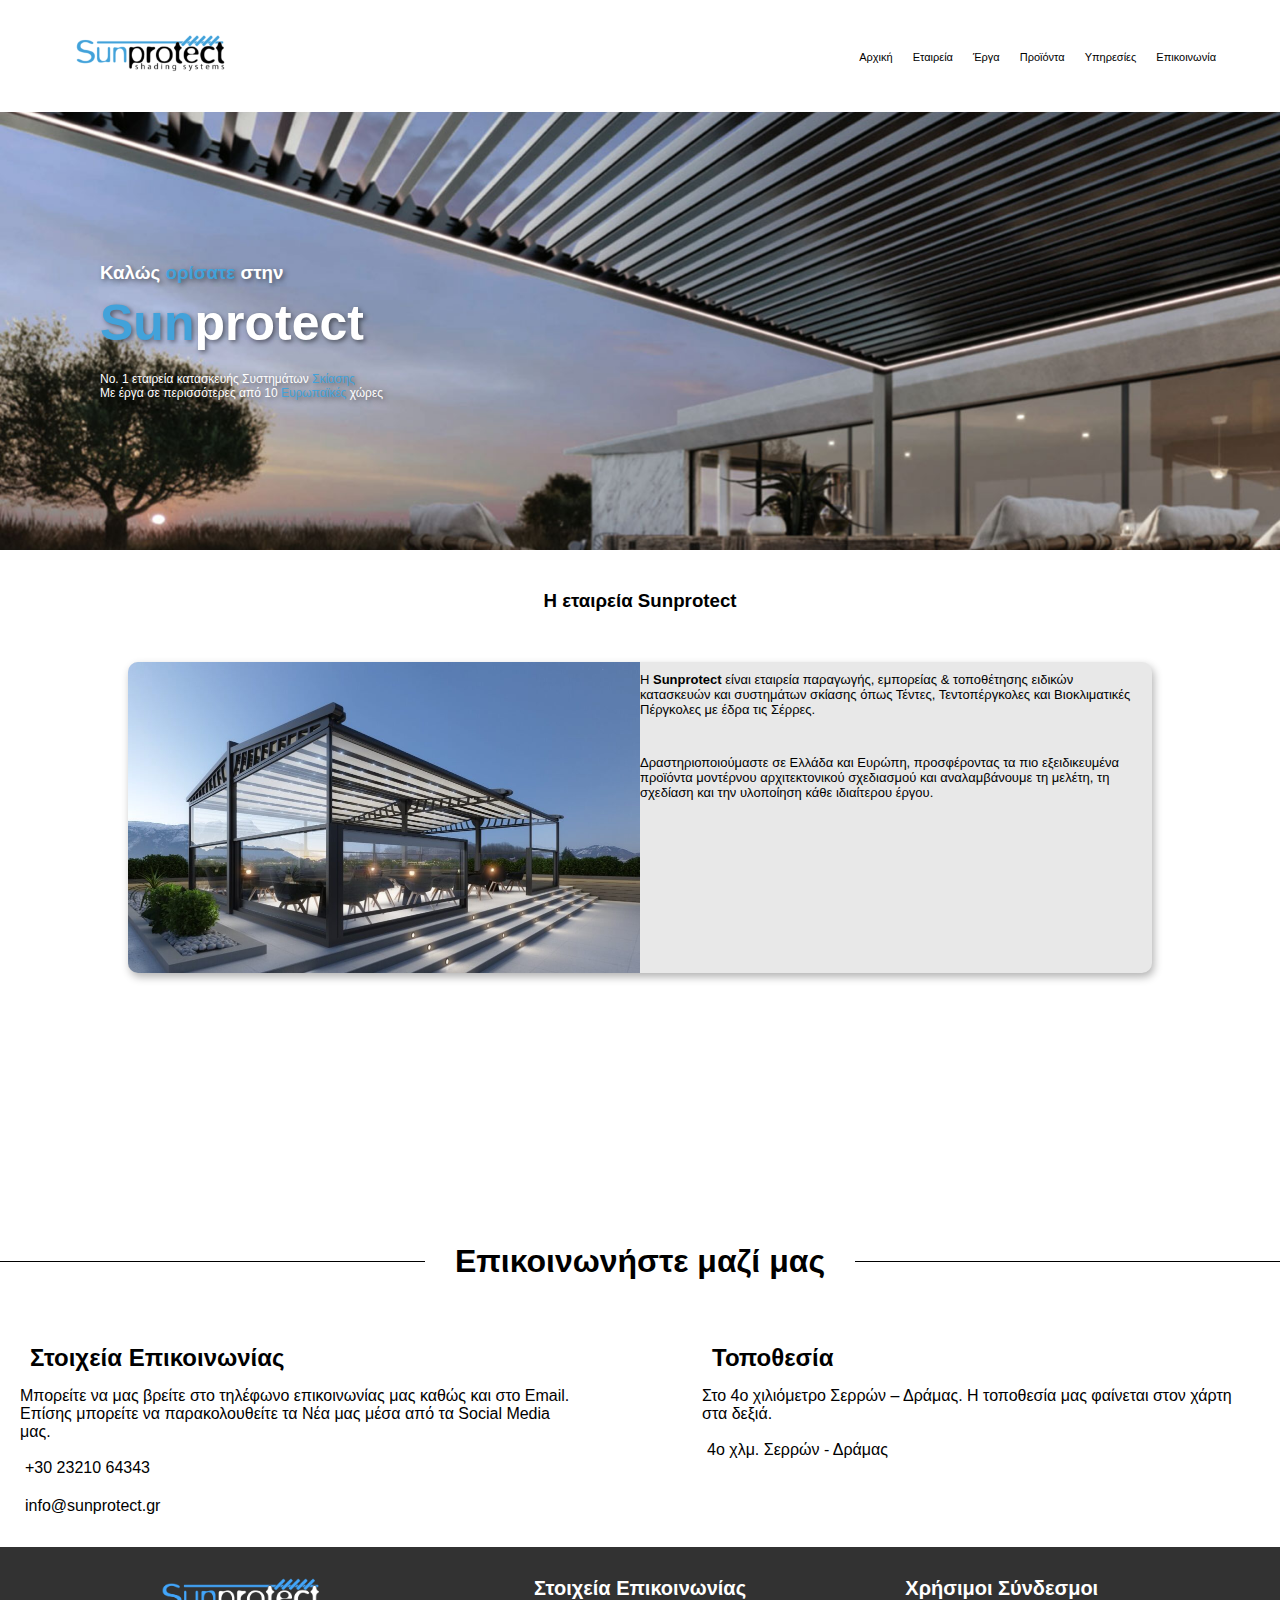
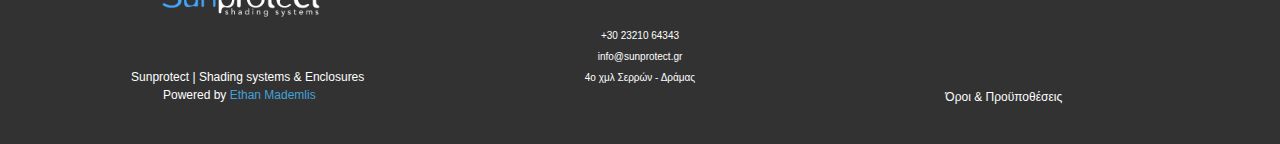
<file: index.html>
<!DOCTYPE html>
<html lang="en">

<head>
    <meta charset="UTF-8">
    <meta name="viewport" content="width=device-width, initial-scale=1.0">
    <title>Sunprotect Αρχική | Sunprotect</title>
    <link rel="stylesheet" href="style.css">
    <link rel="stylesheet" href="https://cdnjs.cloudflare.com/ajax/libs/font-awesome/6.5.2/css/all.min.css" integrity="sha512-SnH5WK+bZxgPHs44uWIX+LLJAJ9/2PkPKZ5QiAj6Ta86w+fsb2TkcmfRyVX3pBnMFcV7oQPJkl9QevSCWr3W6A==" crossorigin="anonymous" referrerpolicy="no-referrer" />
</head>

<body>
    <!--HEADER MENU STARTS HERE-->
    <header>
        <div class="container">
            <div class="logo">
                <a href="index.html"><img class="logo" src="images/logo.png" alt="Sunprotect Serres logo"></a>
            </div>
            <nav>
                <ul class="nav-links">
                    <li><a href="index.html">Αρχική</a></li>
                    <li><a href="about.html">Εταιρεία</a></li>
                    <li><a href="#">Έργα</a></li>                    
                    <li><a href="#">Προϊόντα</a></li>
                    <li><a href="services.html">Υπηρεσίες</a></li>                    
                    <li><a href="#">Επικοινωνία</a></li>
                </ul>
            </nav>
        </div>
    </header>
    <!--HEADER MENU STARTS HERE-->

    <!-- HERO SECTION STARTS HERE -->
     <div class="homehero">
        <h3 class="herosection">Καλώς <span class="bluespan">ορίσατε</span> στην</h3>
        <h1 class="herosection"><span class="bluespan">Sun</span>protect</h1>
        <p class="herosection">Νο. 1 εταιρεία κατασκευής Συστημάτων <span class="bluespan">Σκίασης</span>
            <br>Με έργα σε περισσότερες από 10 <span class="bluespan">Ευρωπαϊκές</span> χώρες
        </p>
     </div>
    <!-- HERO SECTION ENDS HERE -->

    <!-- SECOND SECTION STARTS HERE -->
     <div class="secondsection">
        <h3 class="secondsection">Η εταιρεία Sunprotect</h3>
        <div class="box">
            <img class="pergola1img" src="images/pergola1.jpg" alt="pergola made by Sunprotect Serres">
            <p class="mainblackletters" id="secondsectionboxletters">Η <strong>Sunprotect</strong> είναι εταιρεία παραγωγής, εμπορείας & τοποθέτησης ειδικών κατασκευών και συστημάτων σκίασης όπως Τέντες, Τεντοπέργκολες και Βιοκλιματικές Πέργκολες με έδρα τις Σέρρες.</p>
            <br>
            <p class="mainblackletters" id="secondsectionboxletters">Δραστηριοποιούμαστε σε Ελλάδα και Ευρώπη, προσφέροντας τα πιο εξειδικευμένα προϊόντα μοντέρνου αρχιτεκτονικού σχεδιασμού και αναλαμβάνουμε τη μελέτη, τη σχεδίαση και την υλοποίηση κάθε ιδιαίτερου έργου.</p>
        </div>
     </div>
    <!-- SECOND SECTION ENDS HERE -->

    <!-- THIRD SECTION STARTS HERE -->
    <div class="dividerimage">
    </div>
   <!-- THIRD SECTION ENDS HERE -->












   <!-- CONTACT US STARTS HERE -->
    <div class="contactuscontainer">
            <h1 class="contactusheading">Επικοινωνήστε μαζί μας</h1>
            <div class="contactusinformation">
                <div class="information">
                    <i class="fas fa-paper-plane icon blueicon fa-3x"></i>
                    <h2>Στοιχεία Επικοινωνίας</h2>
                    <p>Μπορείτε να μας βρείτε στο τηλέφωνο επικοινωνίας μας
                        καθώς και στο Email. Επίσης μπορείτε να παρακολουθείτε τα Νέα μας μέσα
                        από τα Social Media μας.</p>
        
                    <p><i class="fab fa-facebook socialicon"></i> <i class="fab fa-instagram socialicon"></i></p>
        
                    <p><i class="fas fa-phone contacticon blueicon fa-2x"></i>+30 23210 64343</p>
        
                    <p><i class="fas fa-envelope contacticon blueicon fa-2x"></i> info@sunprotect.gr</p>
                </div>
                <div class="information">
                    <i class="fas fa-map-marker-alt icon blueicon fa-3x"></i>
                    <h2>Τοποθεσία</h2>
                    <p>Στο 4ο χιλιόμετρο Σερρών – Δράμας. Η τοποθεσία μας φαίνεται στον χάρτη στα δεξιά.</p>
                    <p><i class="fas fa-map-marker-alt contacticon blueicon fa-2x"></i> 4ο χλμ. Σερρών - Δράμας</p>
                </div>
            </div>
    </div>
    <!-- CONTACT US ENDS HERE -->
















       <!-- FOOTER STARTS HERE -->
       <footer>
        <div class="footercontainer">
            <div class="first">
                <div class="logof">
                    <a href="https://sunprotect.gr/"><img class="logoimg" src="images/logof.png" alt="Sunprotect Serres logo"></a>
                </div>    
                <p class="copyrights"><i class="fa-regular fa-copyright"></i> Sunprotect | Shading systems & Enclosures<br>Powered by<a href="https://athamade1.gr/" target="_blank"> Ethan Mademlis</a></p>
            </div>    
            <div class="second">
                <h1 class="contactf">Στοιχεία Επικοινωνίας</h1>
                <ul class="contact-links">
                    <li><i class="fa-solid fa-phone-flip"></i><a href="tel:+"> +30 23210 64343</a></li>
                    <li><i class="fa-solid fa-envelope-open"></i><a href="mailto:info@sunprotect.gr"> info@sunprotect.gr</a></li>
                    <li><i class="fa-solid fa-location-dot"></i> 4ο χμλ Σερρών - Δράμας</li>
                </ul>
            </div>
            <div class="third">
                <h1 class="link">Χρήσιμοι Σύνδεσμοι</h1>
                <div class="social-icons">
                    <a href="https://www.facebook.com/sunprotectsystems" target="_blank"><i class="fa-brands fa-facebook-f"></i></a>
                    <a href="https://www.instagram.com/sunprotect.gr/" target="_blank"><i class="fa-brands fa-instagram"></i></a>
                </div>
                <p class="policy"><i class="fa-solid fa-shield-halved"></i><a href="https://sunprotect.gr/index.php/privacy-policy/" target="_blank"> Όροι & Προϋποθέσεις</a></p>
            </div>
        </div>
    </footer>
    

    <!-- FOOTER ENDS HERE -->
    



</body>


</html>
</file>
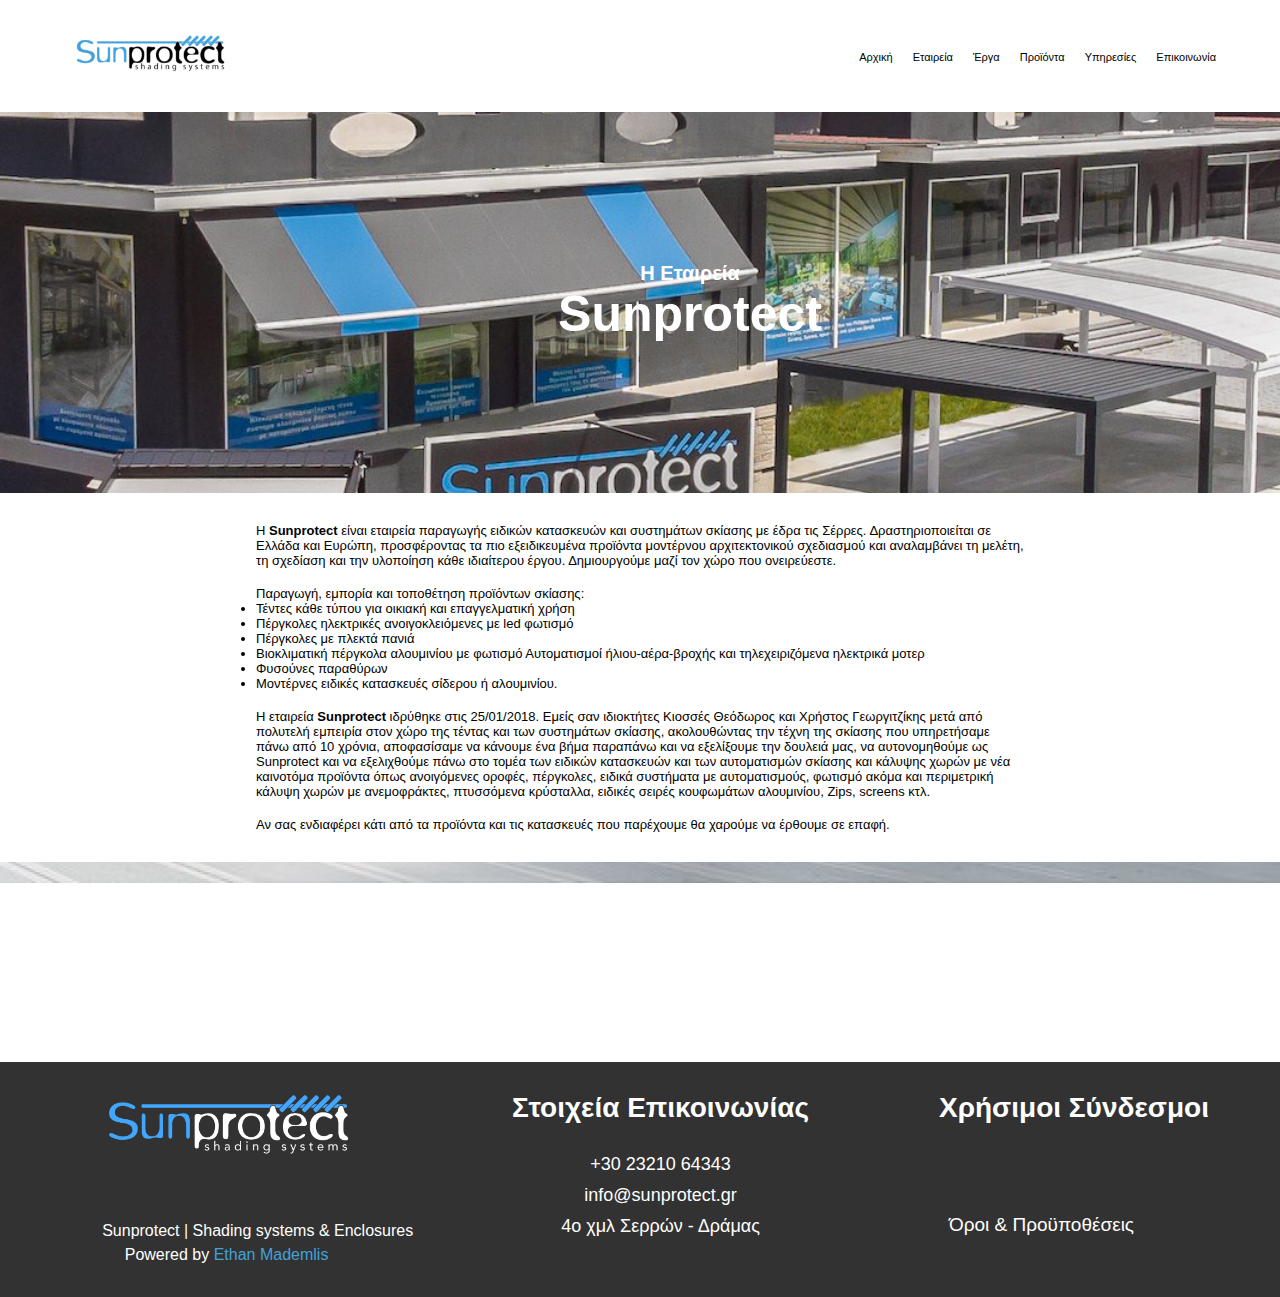
<file: about.html>
<!DOCTYPE html>
<html lang="en">

<head>
    <meta charset="UTF-8">
    <meta name="viewport" content="width=device-width, initial-scale=1.0">
    <title>Εταιρεία | Sunprotect</title>
    <link rel="stylesheet" href="about.css">
</head>

<body>
    <!--HEADER MENU STARTS HERE-->
    <header>
        <div class="container">
            <div class="logo">
                <a href="index.html"><img class="logo" src="images/logo.png" alt="Sunprotect Serres logo"></a>
            </div>
            <nav>
                <ul class="nav-links">
                    <li><a href="index.html">Αρχική</a></li>
                    <li><a href="about.html">Εταιρεία</a></li>
                    <li><a href="#">Έργα</a></li>                    
                    <li><a href="#">Προϊόντα</a></li>
                    <li><a href="services.html">Υπηρεσίες</a></li>                    
                    <li><a href="#">Επικοινωνία</a></li>
                </ul>
            </nav>
        </div>
    </header>
    <!--HEADER MENU ENDS HERE-->

    <!-- HERO SECTION STARTS HERE -->
    <div class="aboutherosection">
        <h3 class="aboutheroletters">Η Εταιρεία</h3>
        <h1 class="aboutheroletters">Sunprotect</h1>
    </div>
    <!-- HERO SECTION ENDS HERE -->

    <!-- SECOND SECTION STARTS HERE -->
     <div class="aboutsecondsection">    <!--tis about olo to container 100% width-->
        <div class="secondsectioncontainer"> <!--edo tha mpei to keimeno me width 60%-->
            <p class="mainblackletters">Η <strong>Sunprotect</strong> είναι εταιρεία παραγωγής ειδικών κατασκευών 
                και συστημάτων σκίασης με έδρα τις Σέρρες. Δραστηριοποιείται σε Ελλάδα 
                και Ευρώπη, προσφέροντας τα πιο εξειδικευμένα προϊόντα μοντέρνου 
                αρχιτεκτονικού σχεδιασμού και αναλαμβάνει τη μελέτη, τη σχεδίαση και 
                την υλοποίηση κάθε ιδιαίτερου έργου. Δημιουργούμε μαζί τον χώρο που 
                ονειρεύεστε.</p>
            <br>
            <p class="mainblackletters">Παραγωγή, εμπορία και τοποθέτηση προϊόντων σκίασης:<br>
                <ul>
                    <li>Τέντες κάθε τύπου για οικιακή και επαγγελματική χρήση</li>
                    <li>Πέργκολες ηλεκτρικές ανοιγοκλειόμενες με led φωτισμό</li>
                    <li>Πέργκολες με πλεκτά πανιά</li>
                    <li>Βιοκλιματική πέργκολα αλουμινίου με φωτισμό Αυτοματισμοί ήλιου-αέρα-βροχής και τηλεχειριζόμενα ηλεκτρικά μοτερ</li>
                    <li>Φυσούνες παραθύρων</li>
                    <li>Μοντέρνες ειδικές κατασκευές σίδερου ή αλουμινίου.</li>
                </ul>    
            </p>
            <br>
            <p class="mainblackletters">Η εταιρεία <strong>Sunprotect</strong> ιδρύθηκε στις 25/01/2018. Εμείς σαν ιδιοκτήτες 
                Κιοσσές Θεόδωρος και Χρήστος Γεωργιτζίκης μετά από πολυτελή εμπειρία 
                στον χώρο της τέντας και των συστημάτων σκίασης, ακολουθώντας την τέχνη 
                της σκίασης που υπηρετήσαμε πάνω από 10 χρόνια, αποφασίσαμε να κάνουμε 
                ένα βήμα παραπάνω και να εξελίξουμε την δουλειά μας, να αυτονομηθούμε 
                ως Sunprotect και να εξελιχθούμε πάνω στο τομέα των ειδικών κατασκευών 
                και των αυτοματισμών σκίασης και κάλυψης χωρών με νέα καινοτόμα προϊόντα 
                όπως ανοιγόμενες οροφές, πέργκολες, ειδικά συστήματα με αυτοματισμούς, 
                φωτισμό ακόμα και περιμετρική κάλυψη χωρών με ανεμοφράκτες, πτυσσόμενα 
                κρύσταλλα, ειδικές σειρές κουφωμάτων αλουμινίου, Zips, screens κτλ.
            </p>
            <br>
            <p class="mainblackletters">Αν σας ενδιαφέρει κάτι από τα προϊόντα και τις κατασκευές που παρέχουμε
                 θα χαρούμε να έρθουμε σε επαφή.
            </p>

        </div>
     </div>
    <!-- SECONDS SECTION ENDS HERE -->

    <!-- THIRD SECTION STARTS HERE -->
     <div class="dividerimage">
     </div>
    <!-- THIRD SECTION ENDS HERE -->




    <!-- FOOTER STARTS HERE -->
    <footer>
        <div class="footercontainer">
            <div class="first">
                <div class="logof">
                    <a href="https://sunprotect.gr/"><img class="logoimg" src="images/logof.png" alt="Sunprotect Serres logo"></a>
                </div>    
                <p class="copyrights"><i class="fa-regular fa-copyright"></i> Sunprotect | Shading systems & Enclosures<br>Powered by<a href="https://athamade1.gr/" target="_blank"> Ethan Mademlis</a></p>
            </div>    
            <div class="second">
                <h1 class="contactf">Στοιχεία Επικοινωνίας</h1>
                <ul class="contact-links">
                    <li><i class="fa-solid fa-phone-flip"></i><a href="tel:+"> +30 23210 64343</a></li>
                    <li><i class="fa-solid fa-envelope-open"></i><a href="mailto:info@sunprotect.gr"> info@sunprotect.gr</a></li>
                    <li><i class="fa-solid fa-location-dot"></i> 4ο χμλ Σερρών - Δράμας</li>
                </ul>
            </div>
            <div class="third">
                <h1 class="link">Χρήσιμοι Σύνδεσμοι</h1>
                <div class="social-icons">
                    <a href="https://www.facebook.com/sunprotectsystems" target="_blank"><i class="fa-brands fa-facebook-f"></i></a>
                    <a href="https://www.instagram.com/sunprotect.gr/" target="_blank"><i class="fa-brands fa-instagram"></i></a>
                </div>
                <p class="policy"><i class="fa-solid fa-shield-halved"></i><a href="https://sunprotect.gr/index.php/privacy-policy/" target="_blank"> Όροι & Προϋποθέσεις</a></p>
            </div>
        </div>
    </footer>
    

    <!-- FOOTER ENDS HERE -->

   
</body>
</html>
</file>
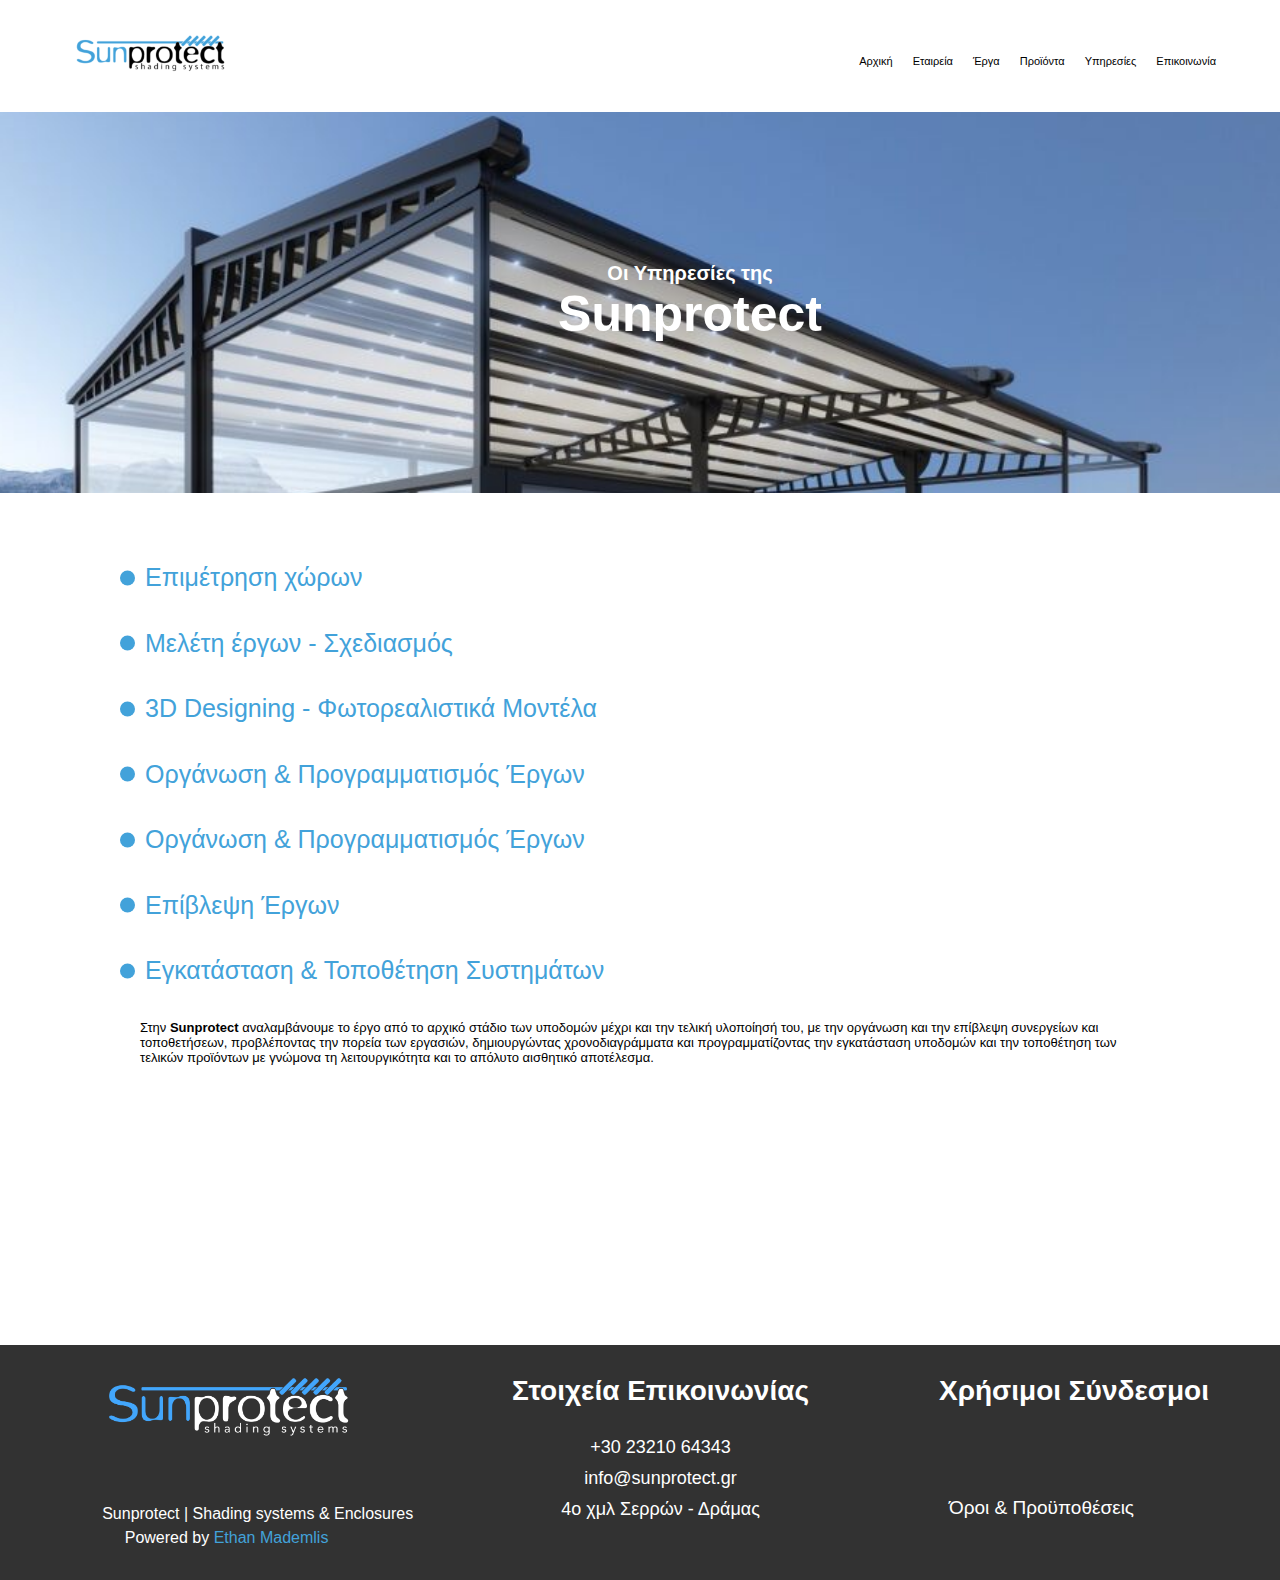
<file: services.html>
<!DOCTYPE html>
<html lang="en">

<head>
    <meta charset="UTF-8">
    <meta name="viewport" content="width=device-width, initial-scale=1.0">
    <title>Υπηρεσίες - Sunprotect</title>                                                 <!--ALLAKSE TO TITLE-->
    <link rel="stylesheet" href="services.css">
</head>

<body>
    <!--HEADER MENU STARTS HERE-->
    <header>
        <div class="container">
            <div class="logo">
                <a href="index.html"><img class="logo" src="images/logo.png" alt="Sunprotect Serres logo"></a>
            </div>
            <nav>
                <ul class="nav-links">
                    <li><a href="index.html">Αρχική</a></li>
                    <li><a href="about.html">Εταιρεία</a></li>
                    <li><a href="#">Έργα</a></li>                    
                    <li><a href="#">Προϊόντα</a></li>
                    <li><a href="services.html">Υπηρεσίες</a></li>                    
                    <li><a href="#">Επικοινωνία</a></li>
                </ul>
            </nav>
        </div>
    </header>
    <!--HEADER MENU ENDS HERE-->

        <!-- HERO SECTION STARTS HERE -->
        <div class="servicesherosection">
            <h3 class="servicesheroletters">Οι Υπηρεσίες της</h3>       <!--ALLAKSE EDW-->
            <h1 class="servicesheroletters">Sunprotect</h1>       <!--ALLAKSE EDW-->
        </div>
        <!-- HERO SECTION ENDS HERE -->
    

        <!-- SECOND SECTION STARTS HERE -->
        <div class="servicessecondsection">    <!--tis about olo to container 100% width-->
            <div class="secondsectioncontainer"> <!--edo tha mpei to keimeno me width 60%-->
                <ul class="services-list">                                                    <!--ALLAKSE EDW-->
                    <br><br><li>Επιμέτρηση χώρων </li><br>                                           <!--ALLAKSE EDW-->
                    <li>Μελέτη έργων - Σχεδιασμός </li><br>                                          <!--ALLAKSE EDW-->
                    <li>3D Designing - Φωτορεαλιστικά Μοντέλα</li><br> 
                    <li>Οργάνωση & Προγραμματισμός Έργων </li><br>
                    <li>Οργάνωση & Προγραμματισμός Έργων</li><br>  
                    <li>Επίβλεψη Έργων</li><br>
                    <li>Εγκατάσταση & Τοποθέτηση Συστημάτων</li>                                       <!--ALLAKSE EDW-->
                </ul>
                <p class="mainblackletters">Στην <strong>Sunprotect</strong> αναλαμβάνουμε το έργο από το αρχικό στάδιο των υποδομών μέχρι και την τελική υλοποίησή του, με την οργάνωση και την επίβλεψη συνεργείων και τοποθετήσεων, προβλέποντας την πορεία των εργασιών, δημιουργώντας χρονοδιαγράμματα και προγραμματίζοντας την εγκατάσταση υποδομών και την τοποθέτηση των τελικών προϊόντων με γνώμονα τη λειτουργικότητα και το απόλυτο αισθητικό αποτέλεσμα.</p>
                
            </div>
            
         </div>
        <!-- SECONDS SECTION ENDS HERE -->
    
        <!-- THIRD SECTION STARTS HERE -->
         <div class="dividerimage">
         </div>
        <!-- THIRD SECTION ENDS HERE -->





        <!-- FOOTER STARTS HERE -->
       <footer>
        <div class="footercontainer">
            <div class="first">
                <div class="logof">
                    <a href="https://sunprotect.gr/"><img class="logoimg" src="images/logof.png" alt="Sunprotect Serres logo"></a>
                </div>    
                <p class="copyrights"><i class="fa-regular fa-copyright"></i> Sunprotect | Shading systems & Enclosures<br>Powered by<a href="https://athamade1.gr/" target="_blank"> Ethan Mademlis</a></p>
            </div>    
            <div class="second">
                <h1 class="contactf">Στοιχεία Επικοινωνίας</h1>
                <ul class="contact-links">
                    <li><i class="fa-solid fa-phone-flip"></i><a href="tel:+"> +30 23210 64343</a></li>
                    <li><i class="fa-solid fa-envelope-open"></i><a href="mailto:info@sunprotect.gr"> info@sunprotect.gr</a></li>
                    <li><i class="fa-solid fa-location-dot"></i> 4ο χμλ Σερρών - Δράμας</li>
                </ul>
            </div>
            <div class="third">
                <h1 class="link">Χρήσιμοι Σύνδεσμοι</h1>
                <div class="social-icons">
                    <a href="https://www.facebook.com/sunprotectsystems" target="_blank"><i class="fa-brands fa-facebook-f"></i></a>
                    <a href="https://www.instagram.com/sunprotect.gr/" target="_blank"><i class="fa-brands fa-instagram"></i></a>
                </div>
                <p class="policy"><i class="fa-solid fa-shield-halved"></i><a href="https://sunprotect.gr/index.php/privacy-policy/" target="_blank"> Όροι & Προϋποθέσεις</a></p>
            </div>
        </div>
    </footer>
    

    <!-- FOOTER ENDS HERE -->
    
</body>

</html>
</file>
<file: style.css>
* {
    margin: 0;
    padding: 0;
    box-sizing: border-box;
}

body{
    font-family: Verdana, Geneva, Tahoma, sans-serif, sans-serif;  /*grammatoseira*/
}

.bluespan{
    color: #42A2DA;
}

p.mainblackletters{     /*ta kiria mayra grammata pou vazw sta keimena*/
    font-size: 13px;
    
}



/*HEADER MENU STARTS HERE*/
.logo{
    width: 40%;
}

header {
    background-color: #ffffff;
    color: #fff;
    padding: 30px 0;
}

.container {
    width: 90%;
    max-width: 1200px;
    margin: 0 auto;
    display: flex;
    justify-content: space-between;
    align-items: center;
}

.logo a {
    color: #000000;
    text-decoration: none;
    font-size: 24px;
    font-weight: bold;
}

nav {
    display: flex;
}

.nav-links {
    list-style: none;
    display: flex;
}

.nav-links li {
    margin-left: 20px;
}

.nav-links a {
    color: #000000;
    text-decoration: none;
    font-size: 11px;
    
}

.nav-links a:hover {
    text-decoration: underline;
}
/*HEADER MENU ENDS HERE*/




/*div container gia 1o section HOME PAGE*/

.homehero{ 
    background-image: url(images/hero.jpg);     /*background image*/
    background-repeat: no-repeat;               /*background to not repeat*/
    background-size: cover;                     /*background to cover all div container*/
    background-position: center center;         /*background position x and y to be center*/
    background-attachment: fixed;               /*background to stay still after scrolling*/

    padding-top: 150px;
    padding-bottom: 150px;
    padding-left: 100px;
}

.herosection{         /*class gia ola ta grammata sto hero section*/   
    color: #fff;    /*aspro xroma se ola ta class="herosection"*/
    text-shadow: 2px 2px 5px rgba(0, 0, 0, 0.5);
    margin: 0;
}

h1.herosection{
    font-size: 50px;
    margin: 0;
    padding-top: 10px;
    padding-bottom: 20px;
}

p.herosection{
    font-size: 12px;
}




/*div container gia 2o section HOME PAGE*/

.secondsection{   
    width: 100%;

    background-color: #fff;
    padding-top: 20px;
    padding-bottom: 50px;
    
    align-items: center; /* Για κάθετη κεντράρισμα */
    justify-content: center; /* Για οριζόντια κεντράρισμα */
}
.box{                      /*to gkri koutaki*/
    box-sizing: border-box;
    background-color: #E8E8E8;

    /* padding-top: 10px;
    padding-bottom: 10px; */
    border-radius: 10px;
    box-shadow: 2px 4px 8px rgba(0, 0, 0, 0.3);

    width: 80%;
    margin: 0 auto;    /*Gia na paei to koutaki sto kentro*/
    overflow: hidden;

}

h3.secondsection{
    text-align: center;
}

.pergola1img{   /*ayth einai i eikona sto 2o section toy Home page*/
    width: 50%;
    float:left; /*kanei ti fotografia na einai aristera kai sto idio ipsos me to keimeno*/
    
}

#secondsectionboxletters{   /*ta grammata mesa sto gkri box*/
    padding-left: 390px;
    padding-right: 20px;
}

























/* THIRD SECTION STARTS HERE (DIVIDER) */
.dividerimage{
    background-image: url(images/divideimage.jpg);
    padding-top: 100px;
    padding-bottom: 100px;

    background-repeat: no-repeat;               /*background to not repeat*/
    background-size: cover;                     /*background to cover all div container*/
    background-position: center center;         /*background position x and y to be center*/
    background-attachment: fixed;               /*background to stay still after scrolling*/

}









/*CONTACT SECTION STARTS HERE*/
.contactuscontainer {
    text-align: center;
    padding: 20px;
    }
    .contactusheading {
    font-size: 2em;
    margin-bottom: 20px;
    position: relative;
display: inline-block;
padding: 0 20px;
}
.contactusheading::before,
.contactusheading::after {
content: '';
position: absolute;
top: 50%;
width: 1000px;
height: 1px;
background: #000;
}
.contactusheading::before {
right: 100%;
margin-right: 10px;
}
.contactusheading::after {
left: 100%;
margin-left: 10px;
}
.contactusinformation {
display: flex;
justify-content: space-between;
align-items: flex-start;
margin-top: 20px;
padding-top: 20px;
}
.information {
width: 45%;
text-align: left;
}
.icon {
width: 40px;
vertical-align: middle;
}

.icon.blueicon {
font-size: 2em;
}
h2 {
display: inline-block;
margin-left: 10px;
font-size: 1.5em;
vertical-align: middle;
}
p {
margin: 10px 0;
}
.socialicon.blueicon {
font-size: 1.5em;
margin-right: 5px;
}
.contacticon.blueicon {
font-size: 1.5em;
margin-right: 5px;
}
.contacticon {
margin-right: 10px;
}

.blueicon {
color: #007bff;
}
/*CONTACT SECTION ENDS HERE*/




















/*FOOTER STARTS HERE*/
footer {
    background-color: #323232;
    padding: 30px 0;
    
    width: 100%;
    display:flex;
    align-items:center;
    justify-content: center;
}

.footercontainer {
    display: flex;
    justify-content: center; 
    gap: 90px;
    width: 90%;
    max-width: 1200px;
    padding: 0 20px; 
    
}

.first, .second, .third {
    flex: 1; /* Make divs take equal space */
    white-space: nowrap; /* Prevent text wrapping */
    padding: 0 20px; /* Add padding for spacing between divs */
}

.first {
    width: 90%;
    max-width: 1000px;
    display: flex;
    justify-content: space-between;
    align-items: center;
    flex-direction: column; /* Stack children vertically */
    text-align: center; /* Center text inside */
}

.logoimg {
    margin-bottom: 5px; /* Space between logo and paragraph */
    max-width: 60%; /* Responsive width */
    height: auto; /* Maintain aspect ratio */
}

.copyrights {
    color:#ffffff;
    width: 80%;
    text-align: center;
    line-height: 1.5;
    list-style: none; 
    font-size: 12px;
}

.copyrights a {
    color : #42A2DA;
    text-decoration: none;
}

.second {
    display: flex;
    flex-direction: column;
    align-items: center; /* Center the content horizontally */
    justify-content: center;
    text-align: center; /* Center text inside */
}

.contact-links {
    list-style: none;
    display: flex;
    flex-direction:column;
    align-items: center;
    gap: 10px;
    margin: 30px 10px;
    padding: 0; 
}


.contact-links i {
    color: #42A2DA;
}


.contact-links li {
    color: #ffffff;
    font-size: 10px;
}

.contact-links li a {
    color: #ffffff;
    text-decoration: none;
}

.contact-links a:hover {
    text-decoration:none;
    color : #42A2DA;
}

.contactf {
    font-size: 20px;
    color: white;
    margin: 0; /* Remove margin to prevent unwanted spacing */
}

.policy {
    list-style: none;
    display: flex;
    font-size: 12px;
    padding-left:30px;

}

.policy a {
    color:#ffffff;
    text-decoration: none;
}

.policy a:hover {
    text-decoration:none;
    color : #42A2DA;
}


.policy i {
    color: #42A2DA !important;
    padding: 5px;
}



.third i {
    color:#ffffff;    
}

.link {
    font-size: 20px;
    color: white;
}

.social-icons {
    margin: 30px 0; /* Add some spacing above and below the icons */
    display: flex;
    justify-content: center; /* Center the icons horizontally */
    gap: 30px;
}

.social-icons a {
    display: inline-flex; /* Allows centering and sizing */
    align-items: center; /* Vertically center the icon */
    justify-content: center; /* Horizontally center the icon */
    width: 30px; /* Set width of the circle */
    height: 30px; /* Set height of the circle */
    border-radius: 50%; /* Make the background circular */
    background-color: transparent; /* Default background */
    transition: background-color 0.3s, color 0.3s; /* Smooth transition */
    text-decoration: none;
}

.social-icons a:hover {
    background-color: #42A2DA; /* Blue circle background on hover */
    color: #ffffff; /* Change icon color to white on hover */
}
.social-icons a i {
    font-size: 17px; /* Adjust icon size */
    color: #ffffff; /* Default icon color */
    transition: color 0.3s; /* Smooth transition for color change */
}


/*FOOTER ENDS HERE*/
</file>
<file: about.css>
* {
    margin: 0;
    padding: 0;
    box-sizing: border-box;
}

body{
    font-family: Verdana, Geneva, Tahoma, sans-serif, sans-serif;  /*grammatoseira*/
}

.bluespan{
    color: #42A2DA;
}

p.mainblackletters{     /*ta kiria mayra grammata pou vazw sta keimena*/
    font-size: 13px;
    
}



/*HEADER MENU STARTS HERE*/
.logo{
    width: 40%;
}

header {
    background-color: #ffffff;
    color: #fff;
    padding: 30px 0;
}

.container {
    width: 90%;
    max-width: 1200px;
    margin: 0 auto;
    display: flex;
    justify-content: space-between;
    align-items: center;
}

.logo a {
    color: #000000;
    text-decoration: none;
    font-size: 24px;
    font-weight: bold;
}

nav {
    display: flex;
}

.nav-links {
    list-style: none;
    display: flex;
}

.nav-links li {
    margin-left: 20px;
}

.nav-links a {
    color: #000000;
    text-decoration: none;
    font-size: 11px;
    
}

.nav-links a:hover {
    text-decoration: underline;
}
/*HEADER MENU ENDS HERE*/


/* HERO SECTION */
.aboutherosection{ 
    background-image: url(images/about2.jpg);     /*background image*/
    background-repeat: no-repeat;               /*background to not repeat*/
    background-size: cover;                     /*background to cover all div container*/
    background-position: center center;         /*background position x and y to be center*/
    background-attachment: fixed;               /*background to stay still after scrolling*/

    padding-top: 150px;
    padding-bottom: 150px;
    padding-left: 100px;
}

.aboutheroletters{    /*OI TITLOI STO HERO SECTION TOU ABOUT*/
    color: #fff;
}
h3.aboutheroletters{
    font-size: 20px;
    text-align: center;
}
h1.aboutheroletters{
    font-size: 50px;
    text-align: center;
}




/* SECOND SECTION STARTS HERE */
.aboutsecondsection{
    background-color: rgb(255, 255, 255);
    width: 100%;
    padding-top: 30px;
    padding-bottom: 30px;
}

.secondsectioncontainer{
    margin: 0 auto;    /*Gia na paei to koutaki sto kentro*/
    width: 60%;
}

li{
    font-size: 13px;
}



/* THIRD SECTION STARTS HERE (DIVIDER) */
.dividerimage{
    background-image: url(images/divideimage.jpg);
    padding-top: 100px;
    padding-bottom: 100px;

    background-repeat: no-repeat;               /*background to not repeat*/
    background-size: cover;                     /*background to cover all div container*/
    background-position: center center;         /*background position x and y to be center*/
    background-attachment: fixed;               /*background to stay still after scrolling*/

}













/*FOOTER STARTS HERE*/
footer {
    background-color: #323232;
    padding: 30px 0;
    
    width: 100%;
    display:flex;
    align-items:center;
    justify-content: center;
}

.footercontainer {
    display: flex;
    justify-content: center; 
    gap: 90px;
    width: 90%;
    max-width: 1200px;
    padding: 0 20px; 
    
}

.first, .second, .third {
    flex: 1; /* Make divs take equal space */
    white-space: nowrap; /* Prevent text wrapping */
    padding: 0 20px; /* Add padding for spacing between divs */
}

.first {
    width: 90%;
    max-width: 1000px;
    display: flex;
    justify-content: space-between;
    align-items: center;
    flex-direction: column; /* Stack children vertically */
    text-align: center; /* Center text inside */
}

.logoimg {
    margin-bottom: 5px; /* Space between logo and paragraph */
    max-width: 80%; /* Responsive width */
    height: auto; /* Maintain aspect ratio */
}

.copyrights {
    color:#ffffff;
    width: 80%;
    text-align: center;
    line-height: 1.5;
    list-style: none; 
}

.copyrights a {
    color : #42A2DA;
    text-decoration: none;
}

.second {
    display: flex;
    flex-direction: column;
    align-items: center; /* Center the content horizontally */
    justify-content: center;
    text-align: center; /* Center text inside */
}

.contact-links {
    list-style: none;
    display: flex;
    flex-direction:column;
    align-items: center;
    gap: 10px;
    margin: 30px 10px;
    padding: 0; 
}


.contact-links i {
    color: #42A2DA;
}


.contact-links li {
    color: #ffffff;
    font-size: 18px;
}

.contact-links li a {
    color: #ffffff;
    text-decoration: none;
}

.contact-links a:hover {
    text-decoration:none;
    color : #42A2DA;
}

.contactf {
    font-size: 28px;
    color: white;
    margin: 0; /* Remove margin to prevent unwanted spacing */
}

.policy {
    list-style: none;
    display: flex;
    font-size: 19px;

}

.policy a {
    color:#ffffff;
    text-decoration: none;
}

.policy a:hover {
    text-decoration:none;
    color : #42A2DA;
}


.policy i {
    color: #42A2DA !important;
    padding: 5px;
}



.third i {
    color:#ffffff;    
}

.link {
    font-size: 28px;
    color: white;
}

.social-icons {
    margin: 30px 0; /* Add some spacing above and below the icons */
    display: flex;
    justify-content: center; /* Center the icons horizontally */
    gap: 30px;
}

.social-icons a {
    display: inline-flex; /* Allows centering and sizing */
    align-items: center; /* Vertically center the icon */
    justify-content: center; /* Horizontally center the icon */
    width: 30px; /* Set width of the circle */
    height: 30px; /* Set height of the circle */
    border-radius: 50%; /* Make the background circular */
    background-color: transparent; /* Default background */
    transition: background-color 0.3s, color 0.3s; /* Smooth transition */
    text-decoration: none;
}

.social-icons a:hover {
    background-color: #42A2DA; /* Blue circle background on hover */
    color: #ffffff; /* Change icon color to white on hover */
}
.social-icons a i {
    font-size: 17px; /* Adjust icon size */
    color: #ffffff; /* Default icon color */
    transition: color 0.3s; /* Smooth transition for color change */
}


/*FOOTER ENDS HERE*/
</file>
<file: services.css>
* {
    margin: 0;
    padding: 0;
    box-sizing: border-box;
}

body{
    font-family: Verdana, Geneva, Tahoma, sans-serif, sans-serif;  /*grammatoseira*/
}

.bluespan{
    color: #42A2DA;
}

p.mainblackletters{     /*ta kiria mayra grammata pou vazw sta keimena*/
    font-size: 13px;
    
}



/*HEADER MENU STARTS HERE*/
.logo{
    width: 40%;
}

header {
    background-color: #ffffff;
    color: #fff;
    padding: 30px 0;
}

.container {
    width: 90%;
    max-width: 1200px;
    margin: 0 auto;
    display: flex;
    justify-content: space-between;
    align-items: center;
}

.logo a {
    color: #000000;
    text-decoration: none;
    font-size: 24px;
    font-weight: bold;
}

nav {
    display: flex;
}

.nav-links {
    list-style: none;
    display: flex;
}

.nav-links li {
    margin-left: 20px;
}

.nav-links a {
    color: #000000;
    text-decoration: none;
    font-size: 11px;
    
}

.nav-links a:hover {
    text-decoration: underline;
}
/*HEADER MENU ENDS HERE*/

/* HERO SECTION */
.servicesherosection{ 
    background-image: url(images/pergola1.jpg);     /*background image*/
    background-repeat: no-repeat;               /*background to not repeat*/
    background-size: cover;                     /*background to cover all div container*/
    background-position: center center;         /*background position x and y to be center*/
    background-attachment: fixed;               /*background to stay still after scrolling*/

    padding-top: 150px;
    padding-bottom: 150px;
    padding-left: 100px;
}

.servicesheroletters{    /*OI TITLOI STO HERO SECTION TOU ABOUT*/
    color: #fff;
}
h3.servicesheroletters{
    font-size: 20px;
    text-align: center;
}
h1.servicesheroletters{
    font-size: 50px;
    text-align: center;
}




/* SECOND SECTION STARTS HERE */
.servicessecondsection{
    background-color: rgb(255, 255, 255);
    width: 90%;
    padding-top: 30px;
    padding-bottom: 30px;
    padding-left: 100px;
}

.servicessecondsection p{
    padding: 20px;
    color: black;
    font-size: 13px;
}

.secondsectioncontainer{
    padding-left: 20px;    /*Gia na paei to koutaki sto kentro*/
    width: 100%;
    color: #42A2DA;
    padding-bottom: 30px;
    
}

li{                             
    font-size: 25px;    /*ALLAKSE EDW*/
    
}



.services-list {
    list-style-type: none; /* Remove default bullets */
    padding: 0;
}

.services-list li {
    position: relative;
    padding-left: 25px; /* Space for the custom bullet */
    margin-bottom: 10px; /* Space between items */
    line-height: 1.5; /* Adjust line-height if needed for alignment */
}
.services-list li::before {
    content: '';
    position: absolute;
    left: 0;
    top: 50%; /* Position the bullet vertically in the middle */
    transform: translateY(-50%); /* Adjust to center the bullet */
    width: 15px; /* Width of the custom bullet */
    height: 15px; /* Height of the custom bullet */
    background-color: #42A2DA; /* Color of the custom bullet */
    border-radius: 50%; /* Make it a circle */
}



/* THIRD SECTION STARTS HERE (DIVIDER) */
.dividerimage{
    background-image: url(images/divideimage.jpg);
    padding-top: 100px;
    padding-bottom: 100px;

    background-repeat: no-repeat;               /*background to not repeat*/
    background-size: cover;                     /*background to cover all div container*/
    background-position: center center;         /*background position x and y to be center*/
    background-attachment: fixed;               /*background to stay still after scrolling*/

}







/*FOOTER STARTS HERE*/
footer {
    background-color: #323232;
    padding: 30px 0;
    
    width: 100%;
    display:flex;
    align-items:center;
    justify-content: center;
}

.footercontainer {
    display: flex;
    justify-content: center; 
    gap: 90px;
    width: 90%;
    max-width: 1200px;
    padding: 0 20px; 
    
}

.first, .second, .third {
    flex: 1; /* Make divs take equal space */
    white-space: nowrap; /* Prevent text wrapping */
    padding: 0 20px; /* Add padding for spacing between divs */
}

.first {
    width: 90%;
    max-width: 1000px;
    display: flex;
    justify-content: space-between;
    align-items: center;
    flex-direction: column; /* Stack children vertically */
    text-align: center; /* Center text inside */
}

.logoimg {
    margin-bottom: 5px; /* Space between logo and paragraph */
    max-width: 80%; /* Responsive width */
    height: auto; /* Maintain aspect ratio */
}

.copyrights {
    color:#ffffff;
    width: 80%;
    text-align: center;
    line-height: 1.5;
    list-style: none; 
}

.copyrights a {
    color : #42A2DA;
    text-decoration: none;
}

.second {
    display: flex;
    flex-direction: column;
    align-items: center; /* Center the content horizontally */
    justify-content: center;
    text-align: center; /* Center text inside */
}

.contact-links {
    list-style: none;
    display: flex;
    flex-direction:column;
    align-items: center;
    gap: 10px;
    margin: 30px 10px;
    padding: 0; 
}


.contact-links i {
    color: #42A2DA;
}


.contact-links li {
    color: #ffffff;
    font-size: 18px;
}

.contact-links li a {
    color: #ffffff;
    text-decoration: none;
}

.contact-links a:hover {
    text-decoration:none;
    color : #42A2DA;
}

.contactf {
    font-size: 28px;
    color: white;
    margin: 0; /* Remove margin to prevent unwanted spacing */
}

.policy {
    list-style: none;
    display: flex;
    font-size: 19px;

}

.policy a {
    color:#ffffff;
    text-decoration: none;
}

.policy a:hover {
    text-decoration:none;
    color : #42A2DA;
}


.policy i {
    color: #42A2DA !important;
    padding: 5px;
}



.third i {
    color:#ffffff;    
}

.link {
    font-size: 28px;
    color: white;
}

.social-icons {
    margin: 30px 0; /* Add some spacing above and below the icons */
    display: flex;
    justify-content: center; /* Center the icons horizontally */
    gap: 30px;
}

.social-icons a {
    display: inline-flex; /* Allows centering and sizing */
    align-items: center; /* Vertically center the icon */
    justify-content: center; /* Horizontally center the icon */
    width: 30px; /* Set width of the circle */
    height: 30px; /* Set height of the circle */
    border-radius: 50%; /* Make the background circular */
    background-color: transparent; /* Default background */
    transition: background-color 0.3s, color 0.3s; /* Smooth transition */
    text-decoration: none;
}

.social-icons a:hover {
    background-color: #42A2DA; /* Blue circle background on hover */
    color: #ffffff; /* Change icon color to white on hover */
}
.social-icons a i {
    font-size: 17px; /* Adjust icon size */
    color: #ffffff; /* Default icon color */
    transition: color 0.3s; /* Smooth transition for color change */
}


/*FOOTER ENDS HERE*/
</file>
